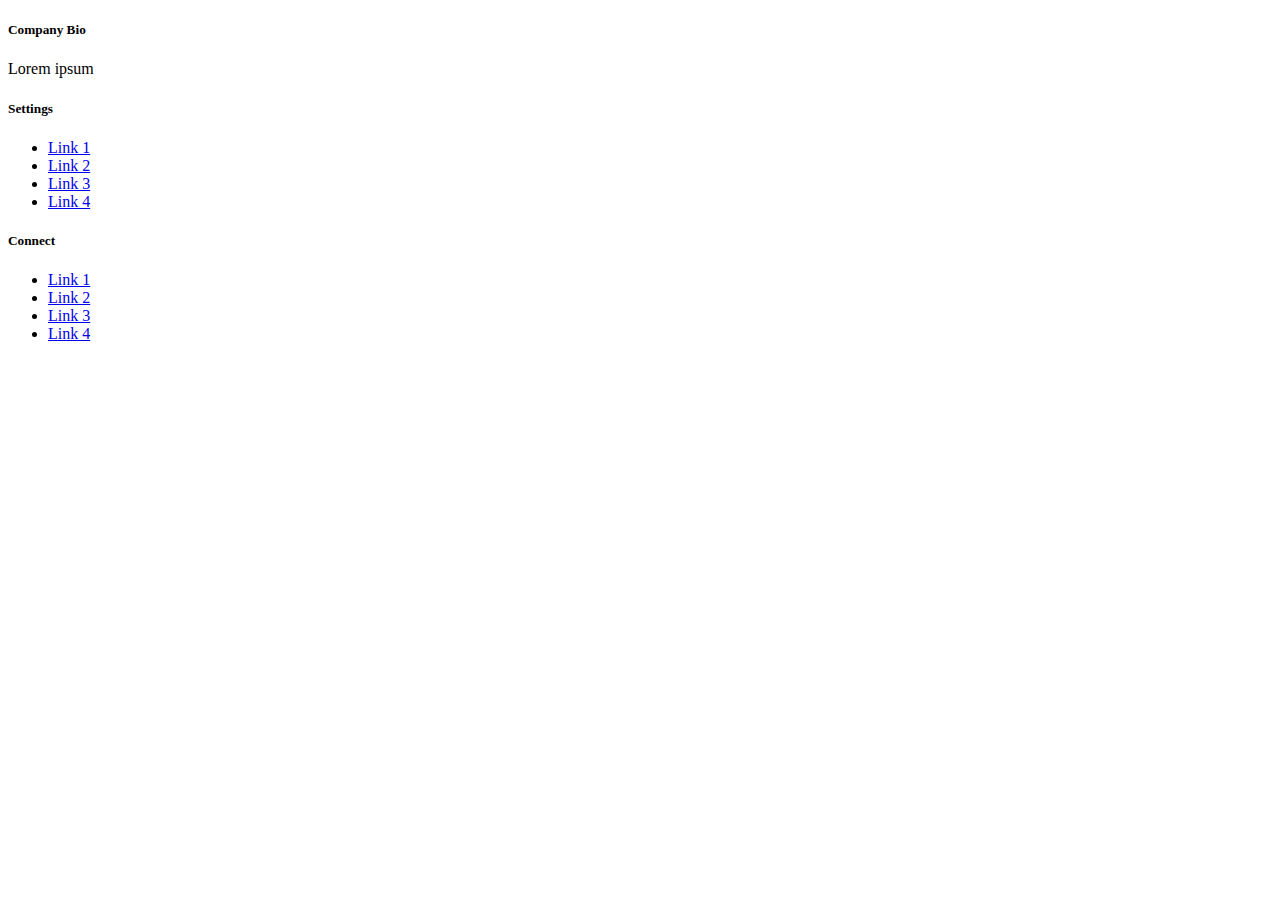
<file: src/main/resources/templates/fragments/footer.html>
<!DOCTYPE html>
<html xmlns="http://www.w3.org/1999/xhtml"
      xmlns:th="http://www.thymeleaf.org">
<head>
    <meta http-equiv="Content-Type" content="text/html"/>
    <meta name="viewport" content="width=device-width, initial-scale=1, maximum-scale=1.0"/>
    <meta charset="UTF-8"/>
</head>
<body>
<div th:fragment="footer">
    <footer class="page-footer blue darken-4 " style="margin:0;">
        <div class="container">
            <div class="row" style="margin:0;">
                <div class="col l6 s12">
                    <h5 class="white-text">Company Bio</h5>
                    <p class="grey-text text-lighten-4">Lorem ipsum</p>
                </div>
                <div class="col l3 s12">
                    <h5 class="white-text">Settings</h5>
                    <ul>
                        <li><a class="white-text" href="#!">Link 1</a></li>
                        <li><a class="white-text" href="#!">Link 2</a></li>
                        <li><a class="white-text" href="#!">Link 3</a></li>
                        <li><a class="white-text" href="#!">Link 4</a></li>
                    </ul>
                </div>
                <div class="col l3 s12">
                    <h5 class="white-text">Connect</h5>
                    <ul>
                        <li><a class="white-text" href="#!">Link 1</a></li>
                        <li><a class="white-text" href="#!">Link 2</a></li>
                        <li><a class="white-text" href="#!">Link 3</a></li>
                        <li><a class="white-text" href="#!">Link 4</a></li>
                    </ul>
                </div>
            </div>
        </div>
    </footer>
</div>
</body>
</html>
</file>
